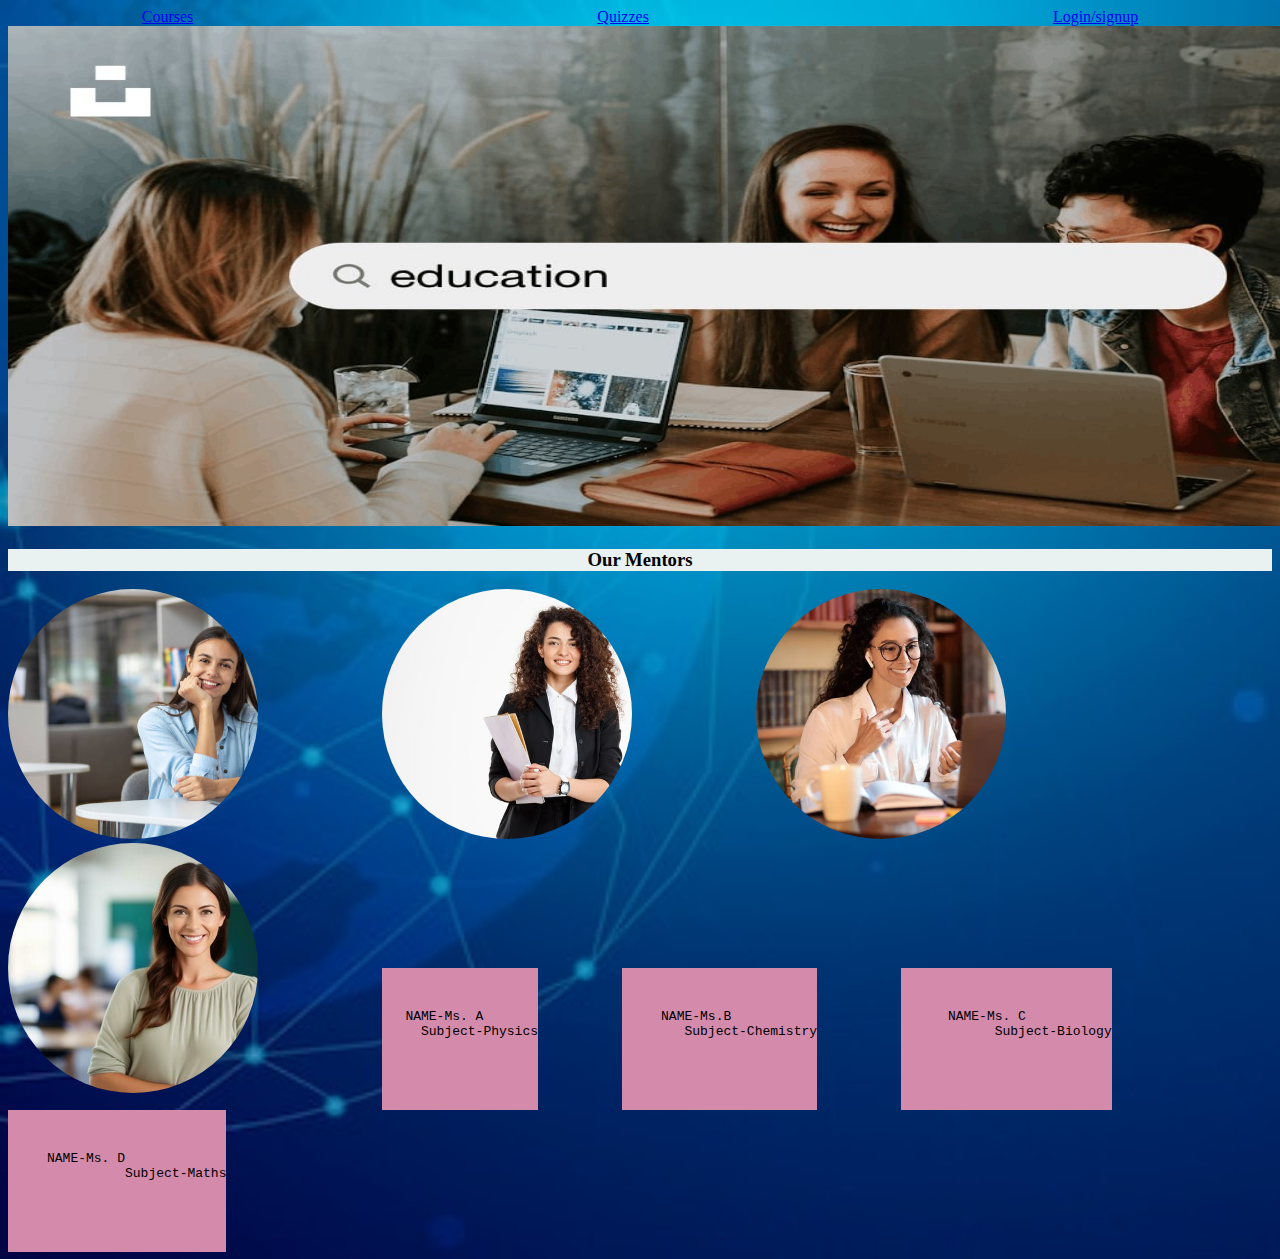
<file: index.html>
<!DOCTYPE html>
<html lang="en">
  <head>
    <meta charset="UTF-8" />
    <meta name="viewport" content="width=device-width, initial-scale=1.0" />
    <title>Document</title>
    <link rel="stylesheet" href="styl.css" />
  </head>
  <body>
     <header>
      <a id="a1" href="courses.html">Courses</a>
      <a id="a2" href="quiz.html">Quizzes</a>
      <a href="Login.html">Login/signup</a>
      
     </header>
     <main>
      <img src="image0.png"alt="Welcome" width="1500px" height="500px">
         <div id="d0">
          
         </div>
         <div>
         <h3>Our Mentors</h3>
        </div>
        <div id="p0"></div>
        <div id="p1"></div>
        <div id="p2"></div>
        <div id="p3"></div>
        <div id="p4"></div>
      </div>
      <div id="p5">
      <pre>
       <p>   NAME-Ms. A
     Subject-Physics
       </p>
      </pre>
    </div>
  <div id="p6">
      <pre>
      <p>     NAME-Ms.B
        Subject-Chemistry
          </p>
        </pre>
      </div>
    <div id="p7">
      <pre>
     <p>      NAME-Ms. C
            Subject-Biology
     </p>
    </pre>
  </div>
<div id="p8">
  <pre>
         <p>     NAME-Ms. D
               Subject-Maths
    </p>
  </pre>
</div>
      
     </main>
     <footer></footer>
    
  </body>
</html>
</file>
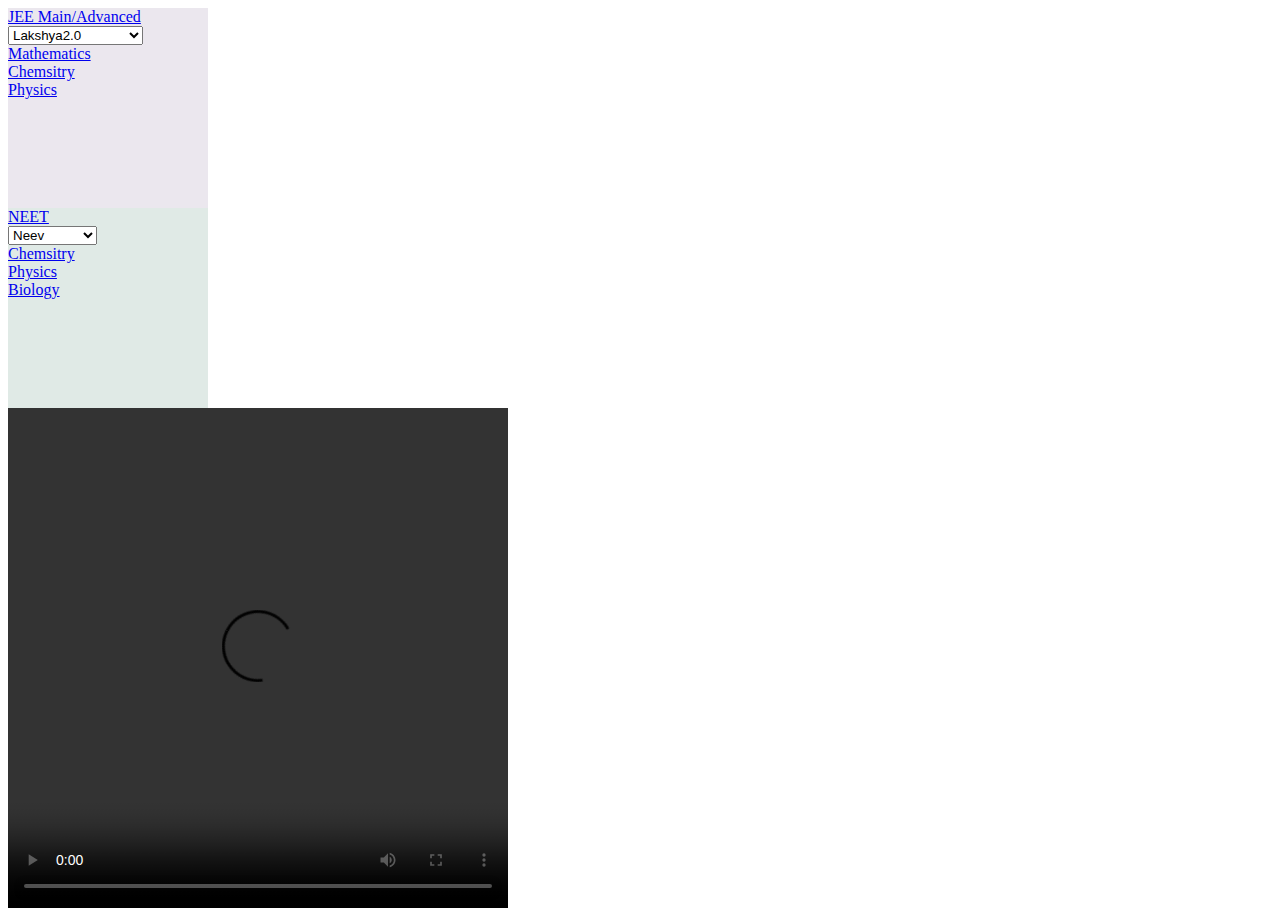
<file: courses.html>
<!DOCTYPE html>
<html lang="en">
<head>
    <meta charset="UTF-8">
    <meta name="viewport" content="width=device-width, initial-scale=1.0">
    <title>Document</title>
    <link rel="stylesheet" href="styl2.css" />
</head>
<body>
    <div id="d0">
   <div id="d1">
    <a href="JEE">JEE Main/Advanced</a>
    <select name="Batches">
        <option value=" lakshya2.0">Lakshya2.0</option>
        <option value=" Arjuna">Arjuna</option>
        <option value="Prayas">Prayas</option>
        <option value=" Rank Improvement">Rank Improvement</option>
        
        
    </select>
    <br>
    <a href="https://www.youtube.com/live/-eYcaoA2uj4?si=mZqNeolrj0EMwKo6">Mathematics</a>
    <br>
    <a href="https://www.youtube.com/live/RCzzG8VnOl4?si=WnBDtqNMnP52LnDv">Chemsitry</a>
    <br>
    <a href="https://youtu.be/PAboWtPs8f4?si=pKs12_J6A1O5S7jI">Physics</a>
    <br>
    
        
    
   </div>
   <div id="d2">
    <a href="NEET">NEET</a>
    <br>
    <select name="Batches">
        <option value=" Neev">Neev</option>
        <option value=" Udaan">Udaan</option>
        <option value="Umang">Umang</option>
        <option value=" Improve2.0">Improve2.0</option>
        
    </select>
    <br>
    <a href="https://www.youtube.com/live/RCzzG8VnOl4?si=WnBDtqNMnP52LnDv">Chemsitry</a>
    <br>
    <a href="https://youtu.be/PAboWtPs8f4?si=pKs12_J6A1O5S7jI">Physics</a>
    <br>
    <a href="https://youtu.be/319GsnBk5jU?si=PqnTf55lmH0M_IZC">Biology</a>
    <br>
   </div>
</div>
<video src="C:\Users\ASUS\Videos\Anime Movies\Drifting home.mp4" controls height="500px"width="500"></video>
</body>
</html>
</file>
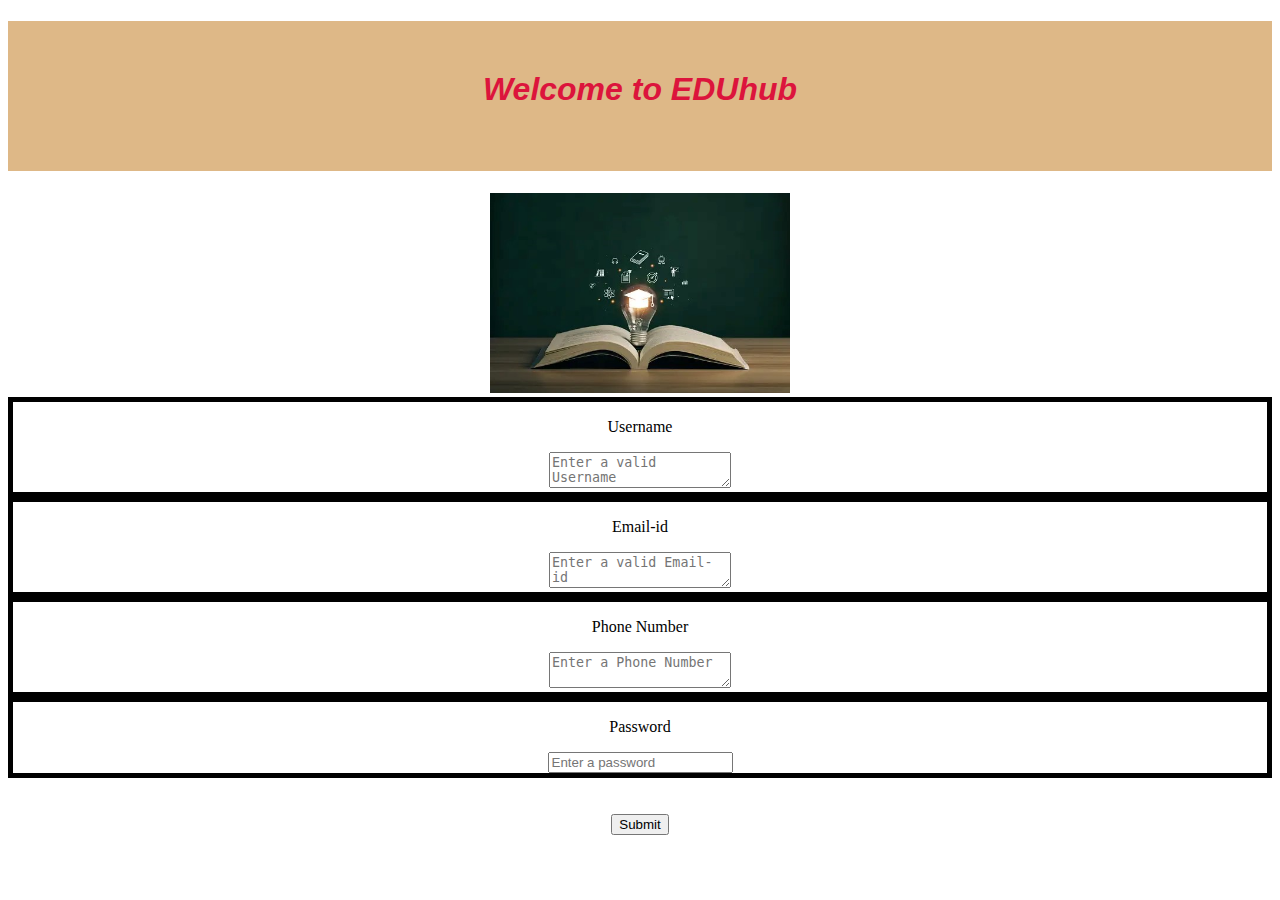
<file: Login.html>
<!DOCTYPE html>
<html lang="en">
<head>
    <meta charset="UTF-8">
    <meta name="viewport" content="width=device-width, initial-scale=1.0">
    <title>Document</title>
    <link rel="stylesheet" href="styl3.css" />
</head>
<body>
    <div>
    <h1>
        <i>Welcome to EDUhub</i></h1>
        <img src="image5.png"alt="Education" height="200px">
    <div id="d1">
        <p>Username</p>
    <textarea name="Username" placeholder="Enter a valid Username"></textarea>
</div>
<div id="d2">
    <p>Email-id</p>
    <textarea name="Email-id" placeholder="Enter a valid Email-id"></textarea>
</div>
<div id="d3">
    <p>Phone Number</p>
    <textarea name="Phone Number" placeholder="Enter a Phone Number" coulums="9"></textarea>
</div>
<div id="d4">
    <p>Password</p>
    <input type="password" placeholder="Enter a password">
</div>
    <br>
    <br>
    <button>Submit</button>
</div>
</body>
</html>
</file>
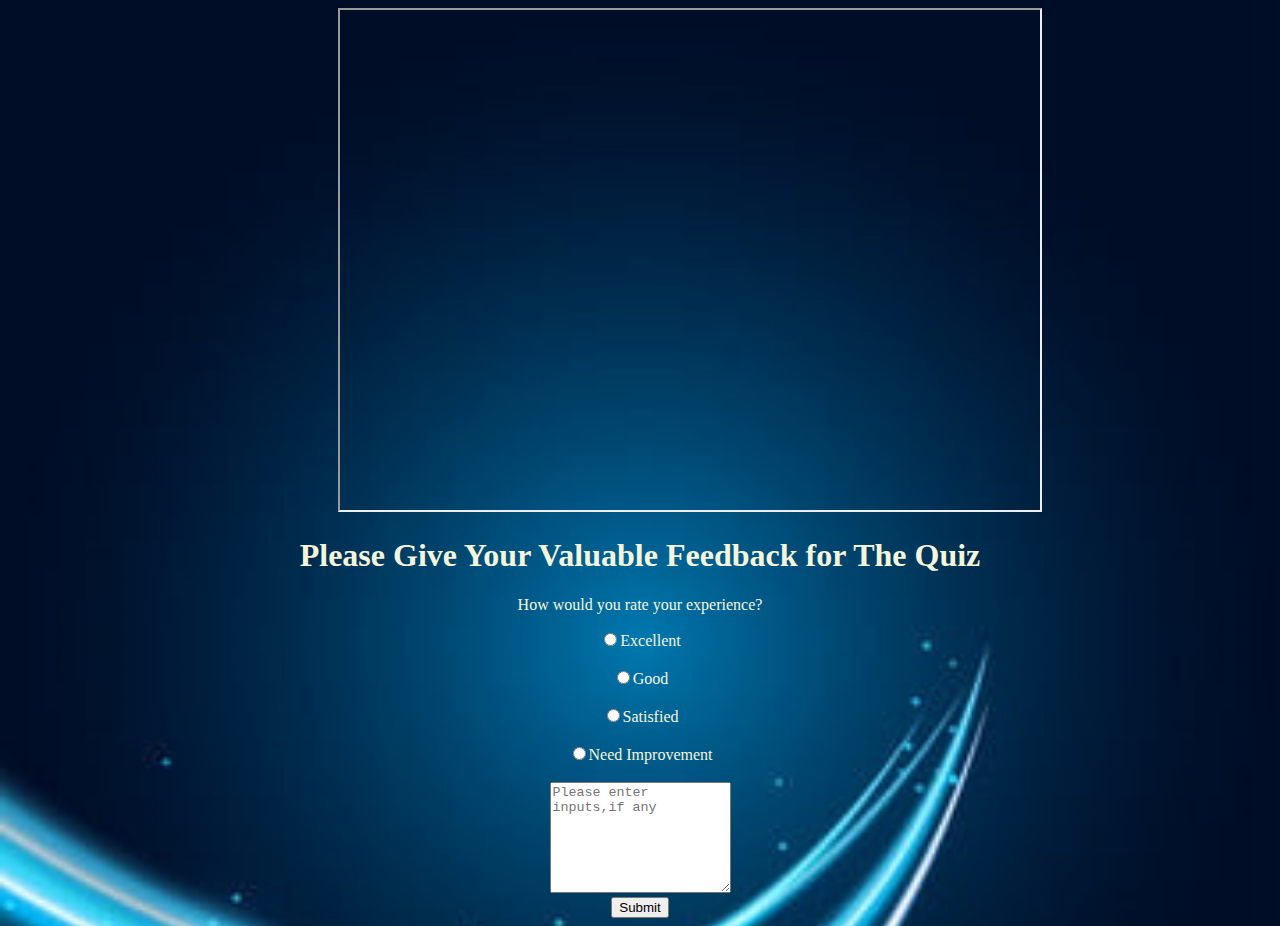
<file: quiz.html>
<!DOCTYPE html>
<html lang="en">
<head>
    <meta charset="UTF-8">
    <meta name="viewport" content="width=device-width, initial-scale=1.0">
    <title>Document</title>
    <link rel="stylesheet" href="styl4.css" />
</head>
<body>
    
    <iframe src="https://www.britannica.com/quiz/science-quiz" height="500px"width="700px"></iframe>


    <h1>Please Give Your Valuable Feedback for The Quiz</h1>
    <p>How would you rate your experience?</p>
    <form action="/action.php">
        <labrl for="101">
            <input type="radio"value="Excellent"name="Expereince"id="101">Excellent
        </labrl>
        <br>
        <br>
        <labrl for="102">
            <input type="radio"value="Good"name="Experience"id="102">Good
        </labrl>
        <br>
        <br>
        <labrl for="103">
            <input type="radio"value="Satisfied"name="Satisfied"id="103">Satisfied
        </labrl>
        <br>
        <br>
        <labrl for="104">
            <input type="radio"value="Need Improvement"name="Need Improvement"id="104">Need Improvement
        </labrl>
        <br>
        <br>
        <textarea name="feedback"id="f2"placeholder="Please enter inputs,if any" rows="7"columns="20"></textarea>
    </form>
    <button>Submit</button>
</body>
</html>
</file>
<file: styl.css>
body{
    background-image: url("image7.png");
    background-size: cover;
}
#a1,#a2{
    margin-right:400px;
   
}
header{
    text-align:center;
}
img{

}
h3{
    text-align: center;
}
div{
    background-color: rgb(233, 241, 241);
    border-width: 5px;
    border-color: black;
    
}
#p0{
    
}
#p1,#p2,#p3,#p4{
    border-width: 5px;
    border-color: black;
    background-color: rgb(29, 65, 76);
    height:250px;
    width:250px;
    border-radius: 50%;
    background-size:cover;
    display:inline-block;
    margin-right:120px;
}
#p1{
    background-image:url("image1.png");
}
#p2{
    background-image:url("image10.jpg");
}
#p3{
    background-image:url("image3.png");
}
#p4{
    background-image:url("image4.png");
}
#p5,#p6,#p7,#p8{
    display:inline-block;
    margin-right: 80px;
    background-color: rgb(212, 138, 170);
    
}
video{
    margin-left: 500px;
}
#d1,#d2{
    display:inline-block;
}
</file>
<file: styl2.css>
#d1{
    background-color: rgb(235, 231, 238);
    height:200px;
    width:200px;
}
#d2{
    background-color: rgb(224, 234, 230);
    height:200px;
    width:200px;
}
#d0{
    display:inline;
}
body{
    background-image: url("https://media.istockphoto.com/id/1487972668/photo/artificial-neural-network-abstract-technology-background.jpg?s=2048x2048&w=is&k=20&c=t8iD6ul7zCvNRgQqHpSx_p6iWY89Rsl5MF5P9N8EoAg=");
    background-size:cover;
}
</file>
<file: styl3.css>
div{
    text-align: center;
}
h1{
    font-weight: 900;
    font-family: fantasy;
    height: 100px;
    color: crimson;
    background-color: burlywood;
    padding-top:50px;
    font-family: Arial, Helvetica, sans-serif ;
    
}
#d1,#d2,#d3,#d4{
       border-width: 5px;
       border-color: black;
       border-style: solid;
}
</file>
<file: styl4.css>
body{
    text-align: center;
    background-image: url("image8.png");
    background-size: cover;
    color: beige;
}
iframe{

    margin-left: 100px;
}
</file>
